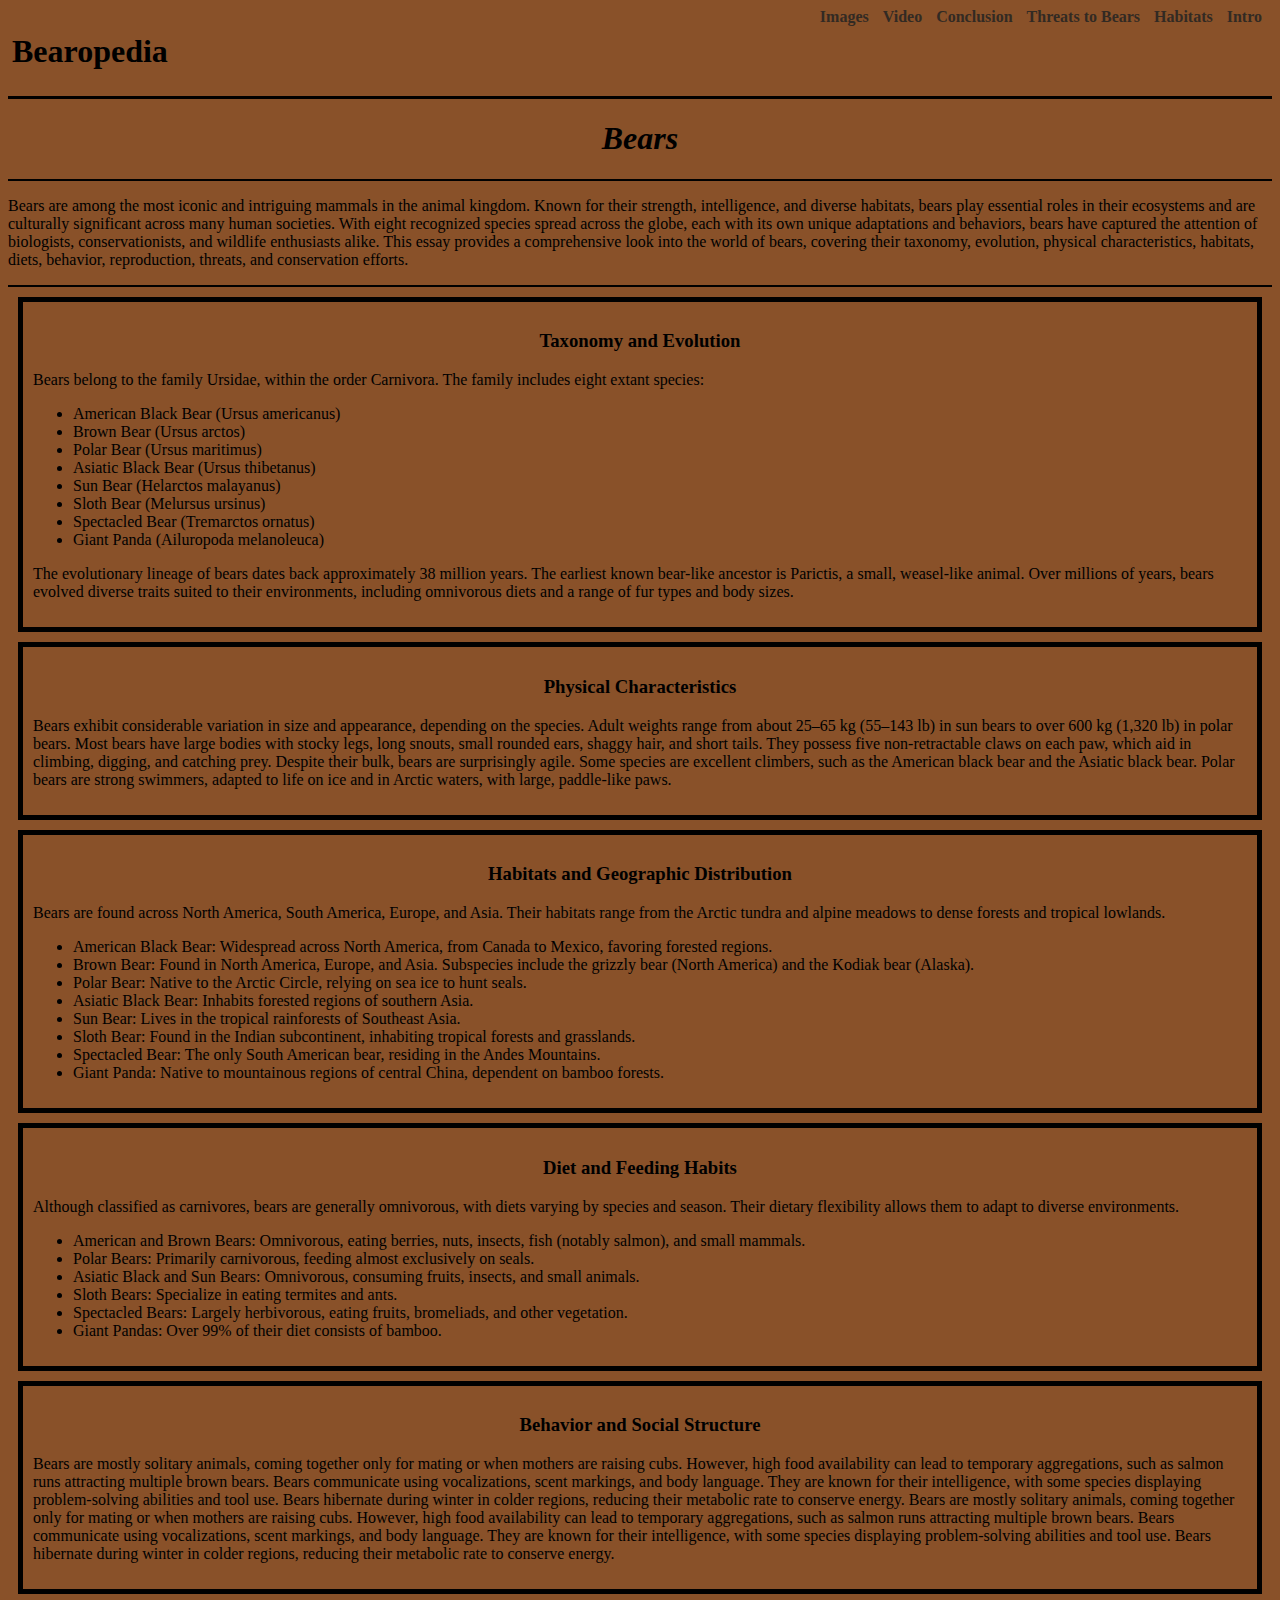
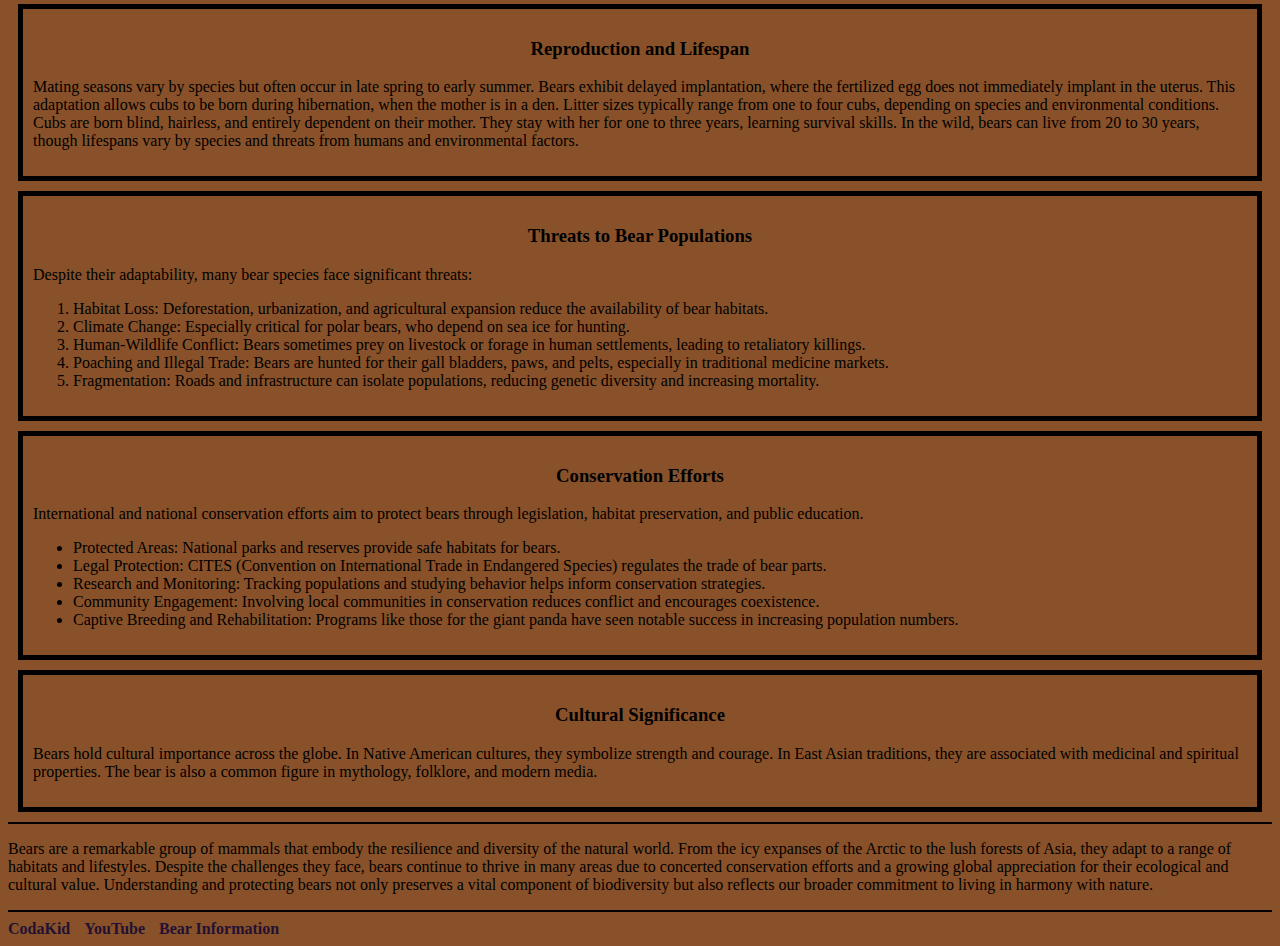
<file: index.html>
<!DOCTYPE html>
<html>
    
    <head>
      <link rel="stylesheet" href="./CSS/global.css">
      <title>Bearopedia</title>
      <link rel="icon" type="image/x-icon" href="Images/favicon.ico">
    </head>
    
    <body>
      <header>
        <H1>Bearopedia</H1>
        <nav>
          <a href="images.html">Images</a>
          <a href="video.html">Video</a>
          <a href="#ending">Conclusion</a>
          <a href="#threat">Threats to Bears</a>
          <a href="#habitats">Habitats </a>
          <a href="#intro">Intro</a>
        </nav>

      </header>
    
      <h1><i style="text-align: center;display: block;"> Bears</i>
        </h1> <hr color="Black" id="intro">
      <p id="intro" > Bears are among the most iconic and intriguing mammals in the animal kingdom. Known for their strength, intelligence, and diverse habitats, bears play essential roles in their ecosystems and are culturally significant across many human societies. With eight recognized species spread across the globe, each with its own unique adaptations and behaviors, bears have captured the attention of biologists, conservationists, and wildlife enthusiasts alike. This essay provides a comprehensive look into the world of bears, covering their taxonomy, evolution, physical characteristics, habitats, diets, behavior, reproduction, threats, and conservation efforts.</p> 
             
      <hr color="Black">
        <div class="fact1 fact"> 
          <h3>Taxonomy and Evolution</h3>
          <p>Bears belong to the family Ursidae, within the order Carnivora. The family includes eight extant species:</p>
          <ul>
            <li>American Black Bear (Ursus americanus)</li>

             <li> Brown Bear (Ursus arctos)</li>
              
             <li>Polar Bear (Ursus maritimus)</li>
              
             <li>Asiatic Black Bear (Ursus thibetanus)</li>
              
             <li>Sun Bear (Helarctos malayanus)</li>
              
             <li>Sloth Bear (Melursus ursinus)</li>
              
             <li>Spectacled Bear (Tremarctos ornatus)</li>
              
             <li>Giant Panda (Ailuropoda melanoleuca)</li>
          </ul>
          <p>The evolutionary lineage of bears dates back approximately 38 million years. The earliest known bear-like ancestor is Parictis, a small, weasel-like animal. Over millions of years, bears evolved diverse traits suited to their environments, including omnivorous diets and a range of fur types and body sizes. </p>
        </div>
        <div class="fact2 fact">
          <h3> Physical Characteristics</h3>
          <p>
          
            Bears exhibit considerable variation in size and appearance, depending on the species. Adult weights range from about 25–65 kg (55–143 lb) in sun bears to over 600 kg (1,320 lb) in polar bears. Most bears have large bodies with stocky legs, long snouts, small rounded ears, shaggy hair, and short tails. They possess five non-retractable claws on each paw, which aid in climbing, digging, and catching prey.
            Despite their bulk, bears are surprisingly agile. Some species are excellent climbers, such as the American black bear and the Asiatic black bear. Polar bears are strong swimmers, adapted to life on ice and in Arctic waters, with large, paddle-like paws.
            
            
          </p>
        </div>
        
        <div class="fact3 fact" id="habitats">
          <h3> Habitats and Geographic Distribution</h3>
          <p>Bears are found across North America, South America, Europe, and Asia. Their habitats range from the Arctic tundra and alpine meadows to dense forests and tropical lowlands.</p>
          <ul>
            <li>American Black Bear: Widespread across North America, from Canada to Mexico, favoring forested regions.</li>

            <li>Brown Bear: Found in North America, Europe, and Asia. Subspecies include the grizzly bear (North America) and the Kodiak bear (Alaska).</li>
            
            <li>Polar Bear: Native to the Arctic Circle, relying on sea ice to hunt seals.</li>
            
            <li>Asiatic Black Bear: Inhabits forested regions of southern Asia.</li>
            
            <li>Sun Bear: Lives in the tropical rainforests of Southeast Asia.</li>
            
            <li>Sloth Bear: Found in the Indian subcontinent, inhabiting tropical forests and grasslands.</li>
            
            <li>Spectacled Bear: The only South American bear, residing in the Andes Mountains.</li>
            
            <li>Giant Panda: Native to mountainous regions of central China, dependent on bamboo forests.</li>
            
            </ul>
        </div>


        
        <div class="fact4 fact">
          <h3>Diet and Feeding Habits</h3>
          <P>Although classified as carnivores, bears are generally omnivorous, with diets varying by species and season. Their dietary flexibility allows them to adapt to diverse environments.</P>
          <ul>
            <li>American and Brown Bears: Omnivorous, eating berries, nuts, insects, fish (notably salmon), and small mammals.</li>

              <li>Polar Bears: Primarily carnivorous, feeding almost exclusively on seals.</li>

                <li>Asiatic Black and Sun Bears: Omnivorous, consuming fruits, insects, and small animals.</li>

                  <li>Sloth Bears: Specialize in eating termites and ants.</li>

                    <li>Spectacled Bears: Largely herbivorous, eating fruits, bromeliads, and other vegetation.</li>

                      <li>Giant Pandas: Over 99% of their diet consists of bamboo.</li>
          </ul>
        </div>
        
        <div class="fact5 fact">
          <h3> Behavior and Social Structure</h3>

            <p>Bears are mostly solitary animals, coming together only for mating or when mothers are raising cubs. However, high food availability can lead to temporary aggregations, such as salmon runs attracting multiple brown bears.
            
            Bears communicate using vocalizations, scent markings, and body language. They are known for their intelligence, with some species displaying problem-solving abilities and tool use. Bears hibernate during winter in colder regions, reducing their metabolic rate to conserve energy.

          Bears are mostly solitary animals, coming together only for mating or when mothers are raising cubs. However, high food availability can lead to temporary aggregations, such as salmon runs attracting multiple brown bears.
          
          Bears communicate using vocalizations, scent markings, and body language. They are known for their intelligence, with some species displaying problem-solving abilities and tool use. Bears hibernate during winter in colder regions, reducing their metabolic rate to conserve energy.</p>
        </div>
        <div class="fact6 fact">
          <h3>Reproduction and Lifespan</h3>

          <p>Mating seasons vary by species but often occur in late spring to early summer. Bears exhibit delayed implantation, where the fertilized egg does not immediately implant in the uterus. This adaptation allows cubs to be born during hibernation, when the mother is in a den.
          
          Litter sizes typically range from one to four cubs, depending on species and environmental conditions. Cubs are born blind, hairless, and entirely dependent on their mother. They stay with her for one to three years, learning survival skills.
          
          In the wild, bears can live from 20 to 30 years, though lifespans vary by species and threats from humans and environmental factors.</p>
        </div>
    
        <div class="fact7 fact" id="threat">
          <H3> Threats to Bear Populations</H3>
          <p>Despite their adaptability, many bear species face significant threats:</p>
          <ol>
           <LI> Habitat Loss: Deforestation, urbanization, and agricultural expansion reduce the availability of bear habitats.</LI>
            <li>Climate Change: Especially critical for polar bears, who depend on sea ice for hunting.</li>

              <li>Human-Wildlife Conflict: Bears sometimes prey on livestock or forage in human settlements, leading to retaliatory killings.</li>
              
                <li>Poaching and Illegal Trade: Bears are hunted for their gall bladders, paws, and pelts, especially in traditional medicine markets.</li>
              
                  <li>Fragmentation: Roads and infrastructure can isolate populations, reducing genetic diversity and increasing mortality.</li>

          </ol>
        </div>
        <div class="fact8 fact">
          <h3> Conservation Efforts</h3>
          <p>International and national conservation efforts aim to protect bears through legislation, habitat preservation, and public education.</p>
          <ul>
            <li>Protected Areas: National parks and reserves provide safe habitats for bears.</li>

              <li>Legal Protection: CITES (Convention on International Trade in Endangered Species) regulates the trade of bear parts.</li>
            
                <li> Research and Monitoring: Tracking populations and studying behavior helps inform conservation strategies.</li>
            
                  <li>Community Engagement: Involving local communities in conservation reduces conflict and encourages coexistence.</li>
            
                    <li> Captive Breeding and Rehabilitation: Programs like those for the giant panda have seen notable success in increasing population numbers.</li>
          </ul>
        </div>
       
        <div class="fact9 fact" id="ending">
          <h3>Cultural Significance</h3>
          <p>Bears hold cultural importance across the globe. In Native American cultures, they symbolize strength and courage. In East Asian traditions, they are associated with medicinal and spiritual properties. The bear is also a common figure in mythology, folklore, and modern media.</p>
        </div>
        <hr color="Black">
         <p>Bears are a remarkable group of mammals that embody the resilience and diversity of the natural world. From the icy expanses of the Arctic to the lush forests of Asia, they adapt to a range of habitats and lifestyles. Despite the challenges they face, bears continue to thrive in many areas due to concerted conservation efforts and a growing global appreciation for their ecological and cultural value. Understanding and protecting bears not only preserves a vital component of biodiversity but also reflects our broader commitment to living in harmony with nature.</p>
        <footer>
          <hr color="Black">
          <div class="footer-links">
            <a href="http://codakid.com/" target="_blank">CodaKid</a>
            <a href="https://youtu.be/7DERN0R3AbM?si=RKqVxz8zr_Tgczwa" target="_blank">YouTube</a>
            <a href="https://www.britannica.com/animal/bear" target="_blank">Bear Information</a>
          </div>
        </footer> 
    </body>
 </html>
</file>
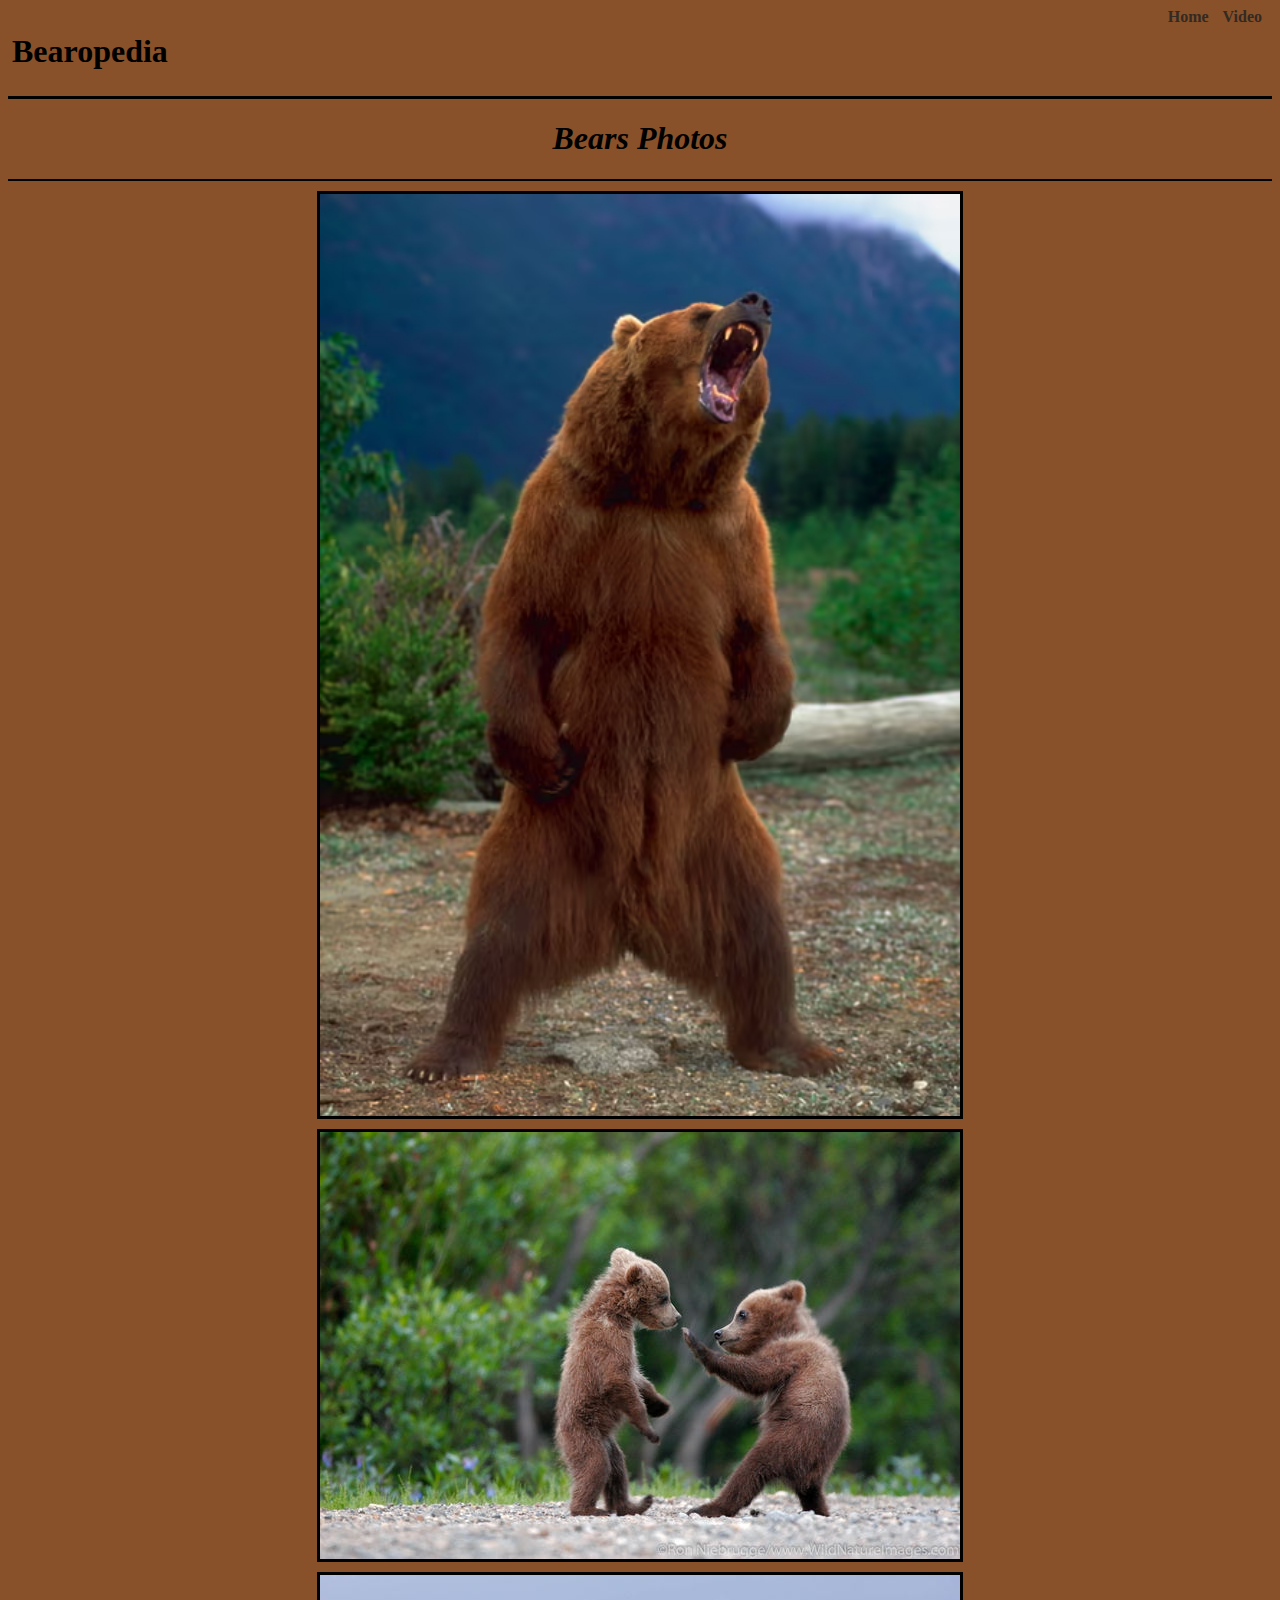
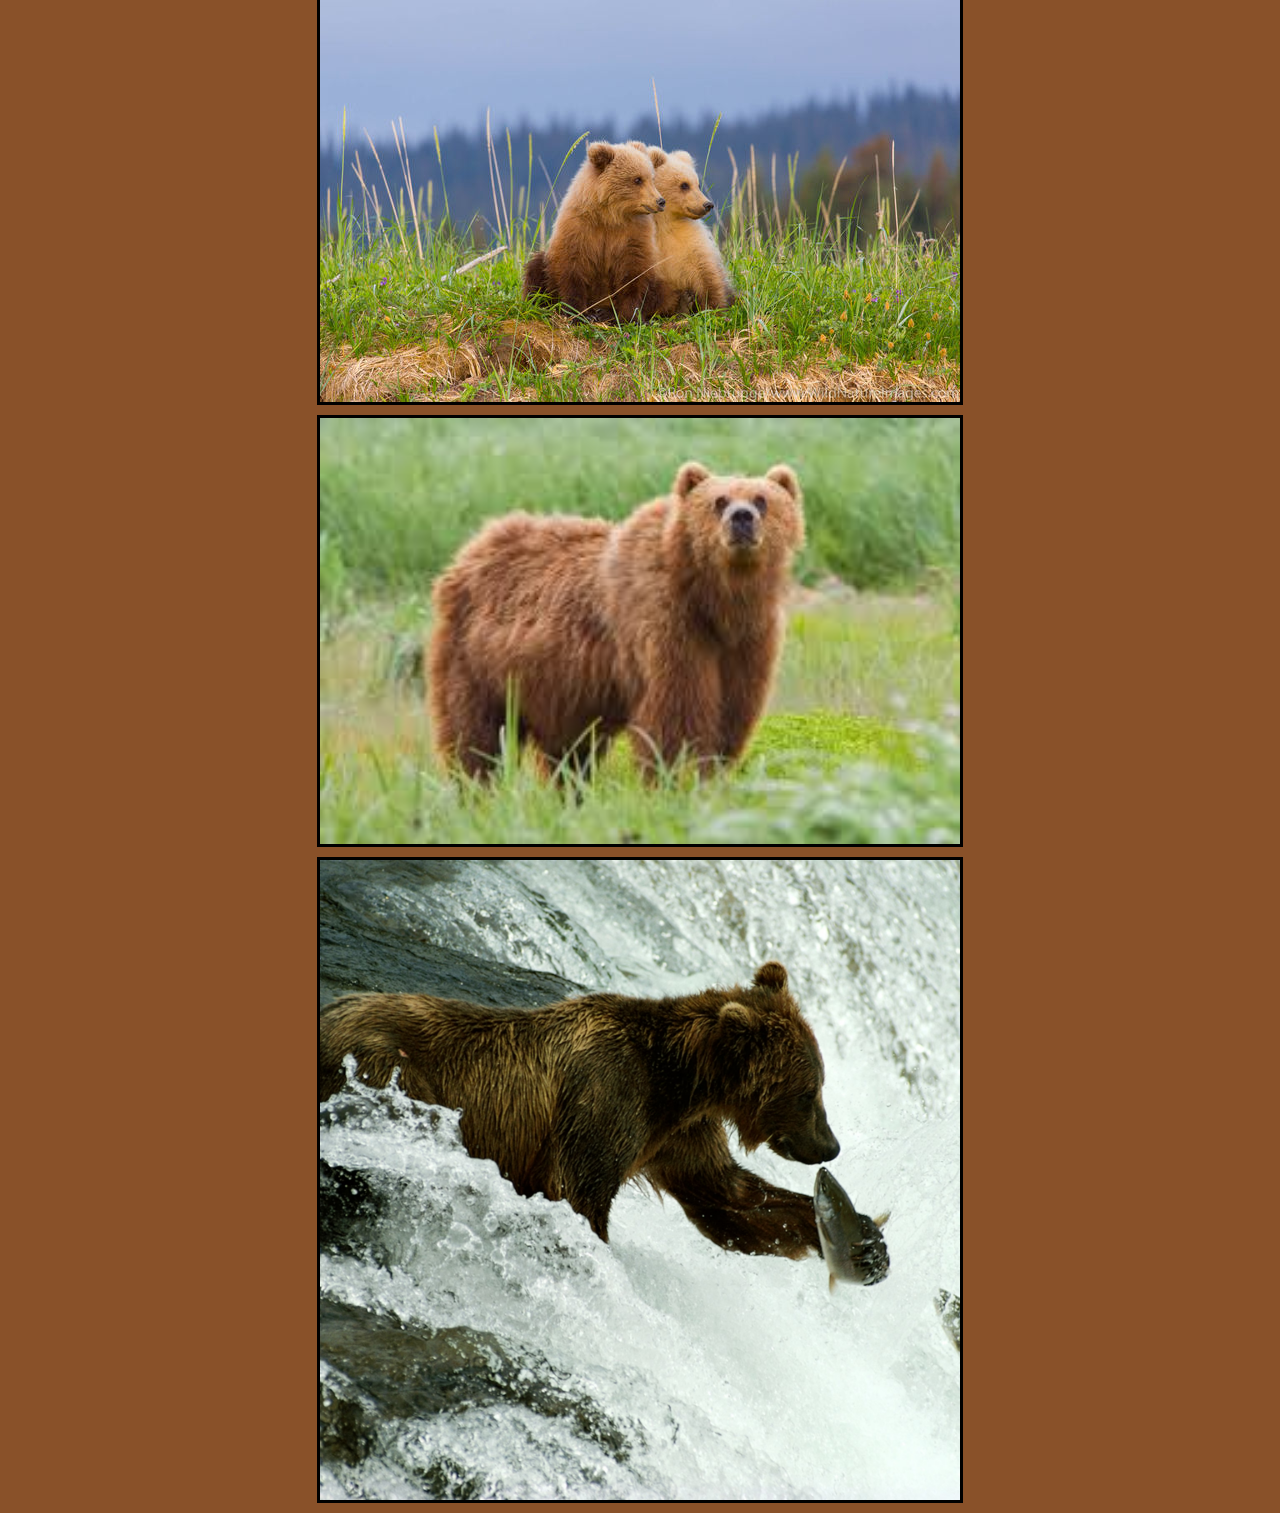
<file: images.html>
<!DOCTYPE html>
<html>
    <head>
      <link rel="stylesheet" href="./CSS/global.css">
      <title>Bearopedia Page 2 </title>
      <link rel="icon" type="image/x-icon" href="Images/favicon.ico">
    </head>

    
<body>
     <header>
        <H1>Bearopedia</H1>
        <nav>
          <a href="index.html">Home</a>
          <a href="video.html">Video</a>
          </nav>

      </header>
      <div class="Bphotos">
       <h1><i style="text-align: center;display: block;"> Bears Photos</i>
        </h1> <hr color="Black">

        <div class="img">
            <img src="Images/2966.avif" alt="bear">
            <img src="Images/050612-100-Grizzly-Bear.jpg" alt="cubes1">
             <img src="Images/150623-036-Grizzly-Bear-Cubs.jpg" alt="cubes2">
             <img src="Images/bear.jpg" alt="">
             <img src="Images/brown-bear-fish-stream_square.avif" alt="somethingthatneedtochange">

        </div>

      </div>
</body>
</html>
</file>
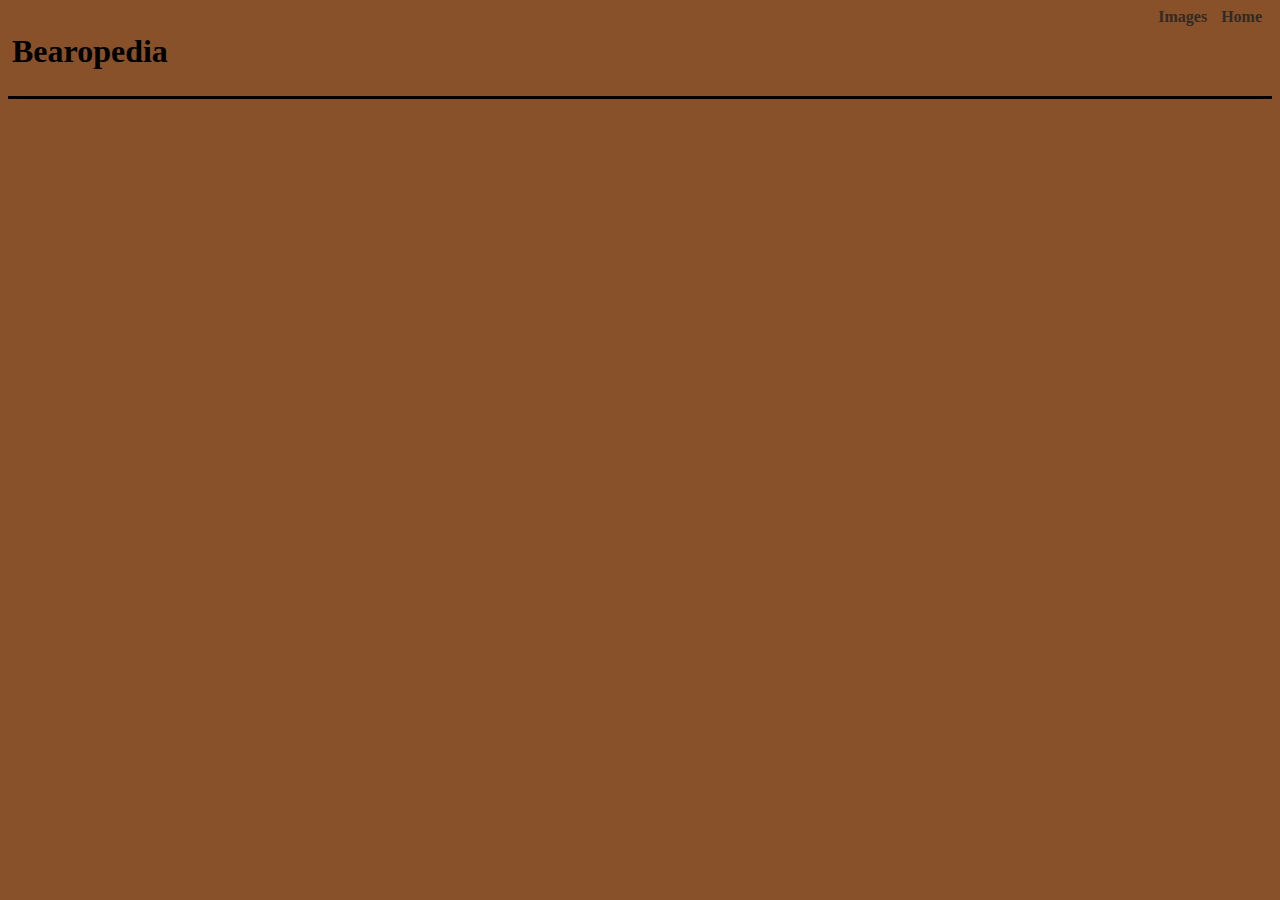
<file: video.html>
<!DOCTYPE html>
<html>
<head>
      <link rel="stylesheet" href="./CSS/global.css">
      <title>Bearopedia Page 3</title>
      <link rel="icon" type="image/x-icon" href="Images/favicon.ico">
    </head>
    
<body>
   <header>
        <H1>Bearopedia</H1>
        <nav>
          <a href="images.html">Images</a>
          <a href="index.html">Home</a>
          
        </nav>

      </header>  
</body>
</html>
</file>
<file: CSS/global.css>
/* * * START CSS TIPS * * *
  * Great places to learn about CSS
  * * https://css-tricks.com
  * * https://www.w3schools.com/
  * * https://www.google.com/
  * List of available CSS properties: https://developer.mozilla.org/en-US/docs/Web/CSS/Reference
  * List of shorthand properties: https://developer.mozilla.org/en-US/docs/Web/CSS/Shorthand_properties
  * Directory paths: https://css-tricks.com/quick-reminder-about-file-paths/
  * To know which browsers support what property: https://caniuse.com/
  * Alphabetizing your CSS properties makes for easier reading
  * Indenting by 2 spaces helps for readability
  * When developing with CSS use classes as much as possible leave id(s) for Javascript
  * Give everything a meaningful name
  * By default all elements are set to position:static: Default value. Elements render in order, as they appear in the document flow
  * Single property items can be on the same line as enclosing bracket { } saves on whitespace while developing
  * Whitespace is ignored, will not render in HTML file
  * Every property should end with a semi colon
  * Remember to compress your imagery: https://enviragallery.com/9-best-free-image-optimization-tools-for-image-compression/ no one want to wait and download a 1 MB image on a mobile device
  * Fonts - web safe fonts will give you the most speed when someone is trying to view your site at an airport, museum, in a canyon - somewhere there is a slow connection, not everyone travels at the same speed
 * * * END CSS TIPS * * */

 body {
  color:rgb(0, 0, 0);
  background-color: #895129;
 }


h3{
  text-align: center;
}

h4{
  text-align: center;
  color: rgb(0, 0, 255);
}

.bears-text{
  color:rgb(0, 0, 255);
}

/*** For classes use a . before the class name***/
.bearimg{
  display: block;
 margin: 0px auto;
}


.fact{
  

  border: 5px solid rgb(0, 0, 0);
  padding: 10px;
  margin: 10px;
} 
nav a {
  color: #322a23;
  text-decoration: none;
  margin-right:10px;
  font-weight: bold;
}
nav a:hover{
  text-decoration: underline;
  color: aqua;
}
header {
display: flex;
flex-direction: row;
justify-content:space-between ;
align-items:start;
 border-bottom-style: solid;
}
header h1 {
padding: 4px;
}

.footer-links a {
  color: #231133;
  text-decoration: none;
  margin-right:10px;
  font-weight: bold;
}
.img img{
  width: 640px;
  display: block;
 margin: 10px auto;
  border: 3px solid black;
}
.Bvideo{
  display: flex;
  justify-content: center;
  margin: 50px;
}
</file>
